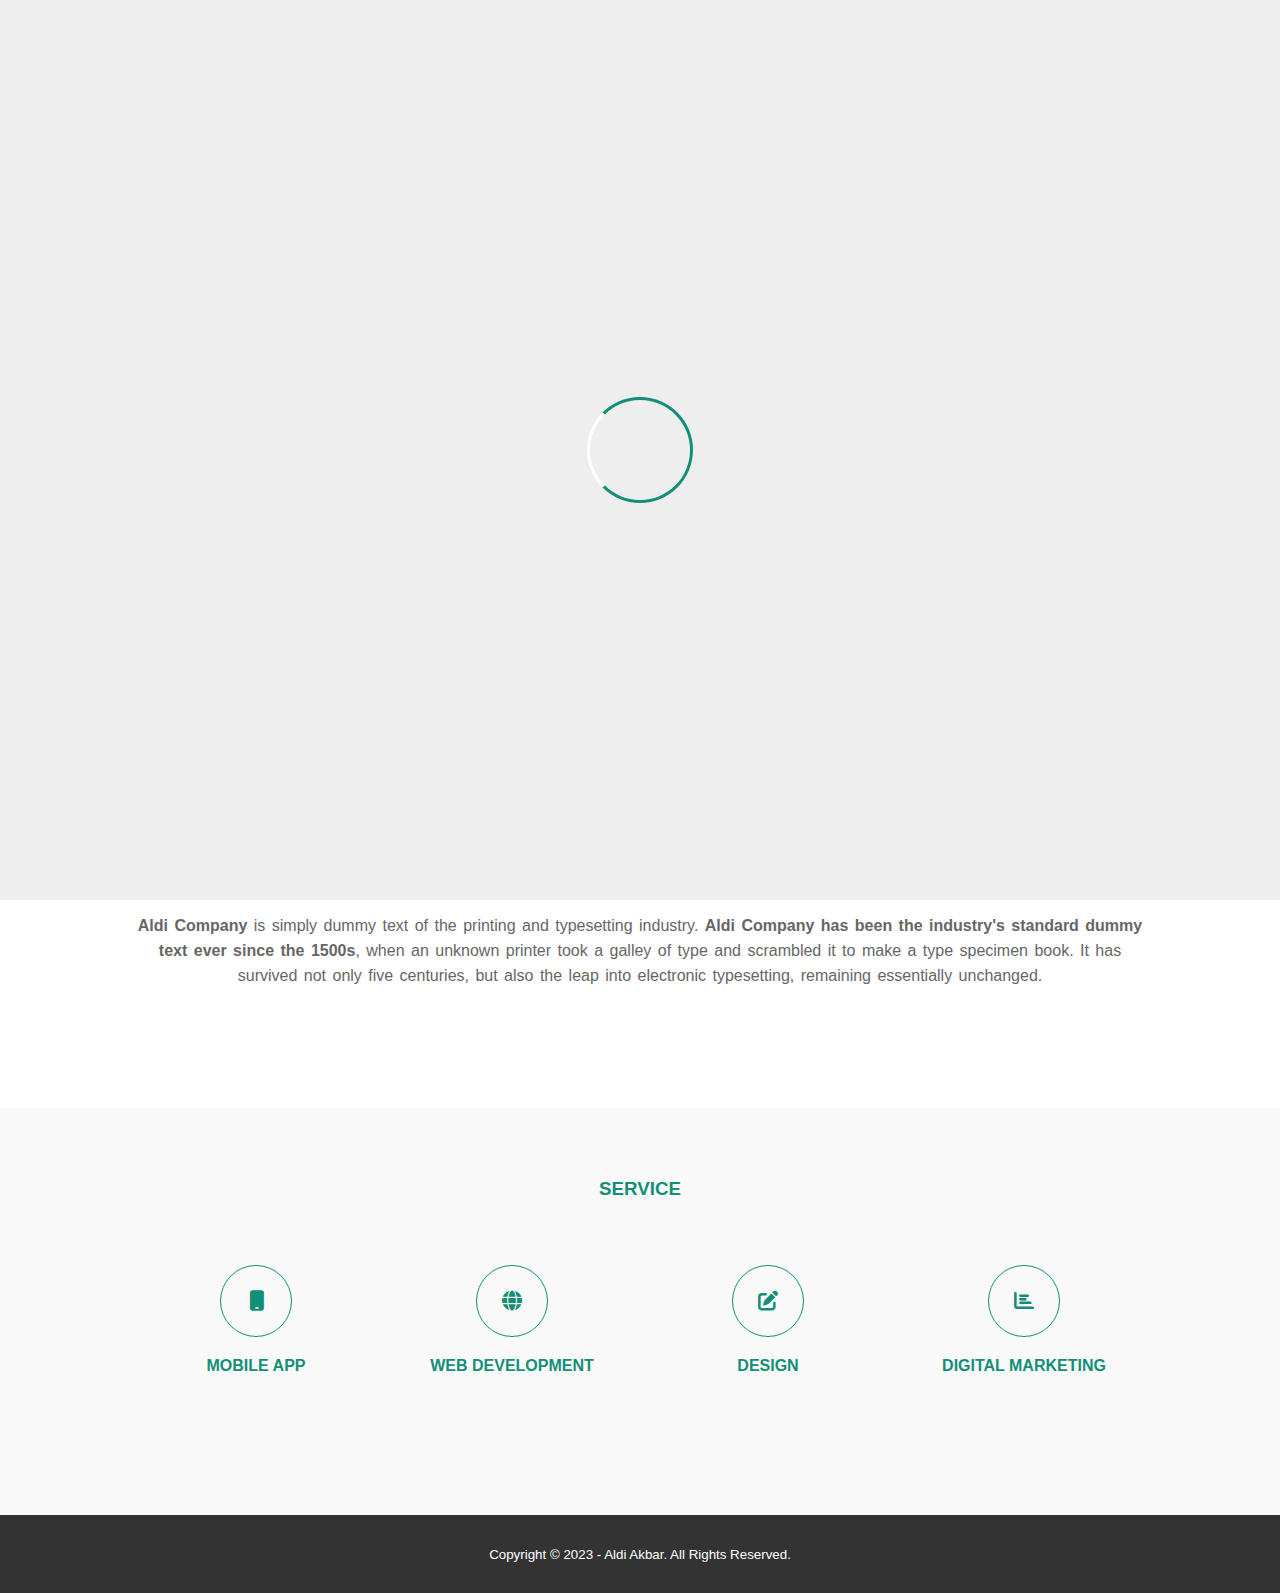
<file: index.html>
<!DOCTYPE html>
<html lang="en">
<head>
    <meta charset="UTF-8">
    <meta name="viewport" content="width=device-width, initial-scale=1.0">
    <title>Aldi Akbar</title>
    <link rel="stylesheet" type="text/css" href="css/style.css">
    <link rel="stylesheet" href="https://cdnjs.cloudflare.com/ajax/libs/font-awesome/6.4.2/css/all.min.css">
    <script src="https://code.jquery.com/jquery-3.7.0.min.js" integrity="sha256-2Pmvv0kuTBOenSvLm6bvfBSSHrUJ+3A7x6P5Ebd07/g=" crossorigin="anonymous"></script>
</head>
<body>
    <!-- loader -->
    <div class="bg-loader">
        <div class="loader">

        </div>
    </div>


    <!-- header -->
    <div class="medsos">
        <div class="container">
            <ul>
                <li><a href="#"><i class="fa-brands fa-facebook-messenger"></i></a></li>
                <li><a href="#"><i class="fa-brands fa-youtube"></i></a></li>
                <li><a href="#"><i class="fa-brands fa-twitter"></i></a></li>
            </ul>

        </div>
    </div>
    <header>
        <div class="container">
            <h1><a href="">ALDI AKBAR</a></h1>
            <ul>
                <li class="active"><a href="index.html">HOME</a></li>
                <li><a href="about.html">ABOUT</a></li>
                <li><a href="service.html">SERVICE</a></li>
                <li><a href="contact.html">CONTACT</a></li>
            </ul>
        </div>
    </header>
    <!-- banner -->
    <section class="banner">
        <h2>WELCOME TO MY WEBSITE</h2>
    </section>
    <section class="about">
        <div class="container">
            <h3>ABOUT</h3>
            <p><strong>Aldi Company</strong> is simply dummy text of the printing and typesetting industry. <strong>Aldi Company has been the industry's standard dummy text ever since the 1500s</strong>, when an unknown printer took a galley of type and scrambled it to make a type specimen book. It has survived not only five centuries, but also the leap into electronic typesetting, remaining essentially unchanged.</p>
        </div>
    </section>
    <!-- service -->
    <section class="service">
        <div class="container">
            <h3>SERVICE</h3>
            <div class="box">
                <div class="col-4">
                    <div class="icon"><i class="fa-solid fa-mobile"></i></div>
                    <h4>MOBILE APP</h4>
                </div>
                <div class="col-4">
                    <div class="icon"><i class="fa-solid fa-globe"></i></div>
                    <h4>WEB DEVELOPMENT</h4>
                </div>
                <div class="col-4">
                    <div class="icon"><i class="fa-solid fa-edit"></i></div>
                    <h4>DESIGN</h4>
                </div>
                <div class="col-4">
                    <div class="icon"><i class="fa-solid fa-chart-bar"></i></div>
                    <h4>DIGITAL MARKETING</h4>
                </div>
            </div>
        </div>
    </section>
    <!-- footer -->
    <footer>
        <div class="container">
            <small>Copyright &copy; 2023 - Aldi Akbar. All Rights Reserved.</small>
        </div>
    </footer>
    <script type="text/javascript">
        $(document).ready(function() {
        $(".bg-loader").hide();
        })

    </script>
</body>
</html>
</file>
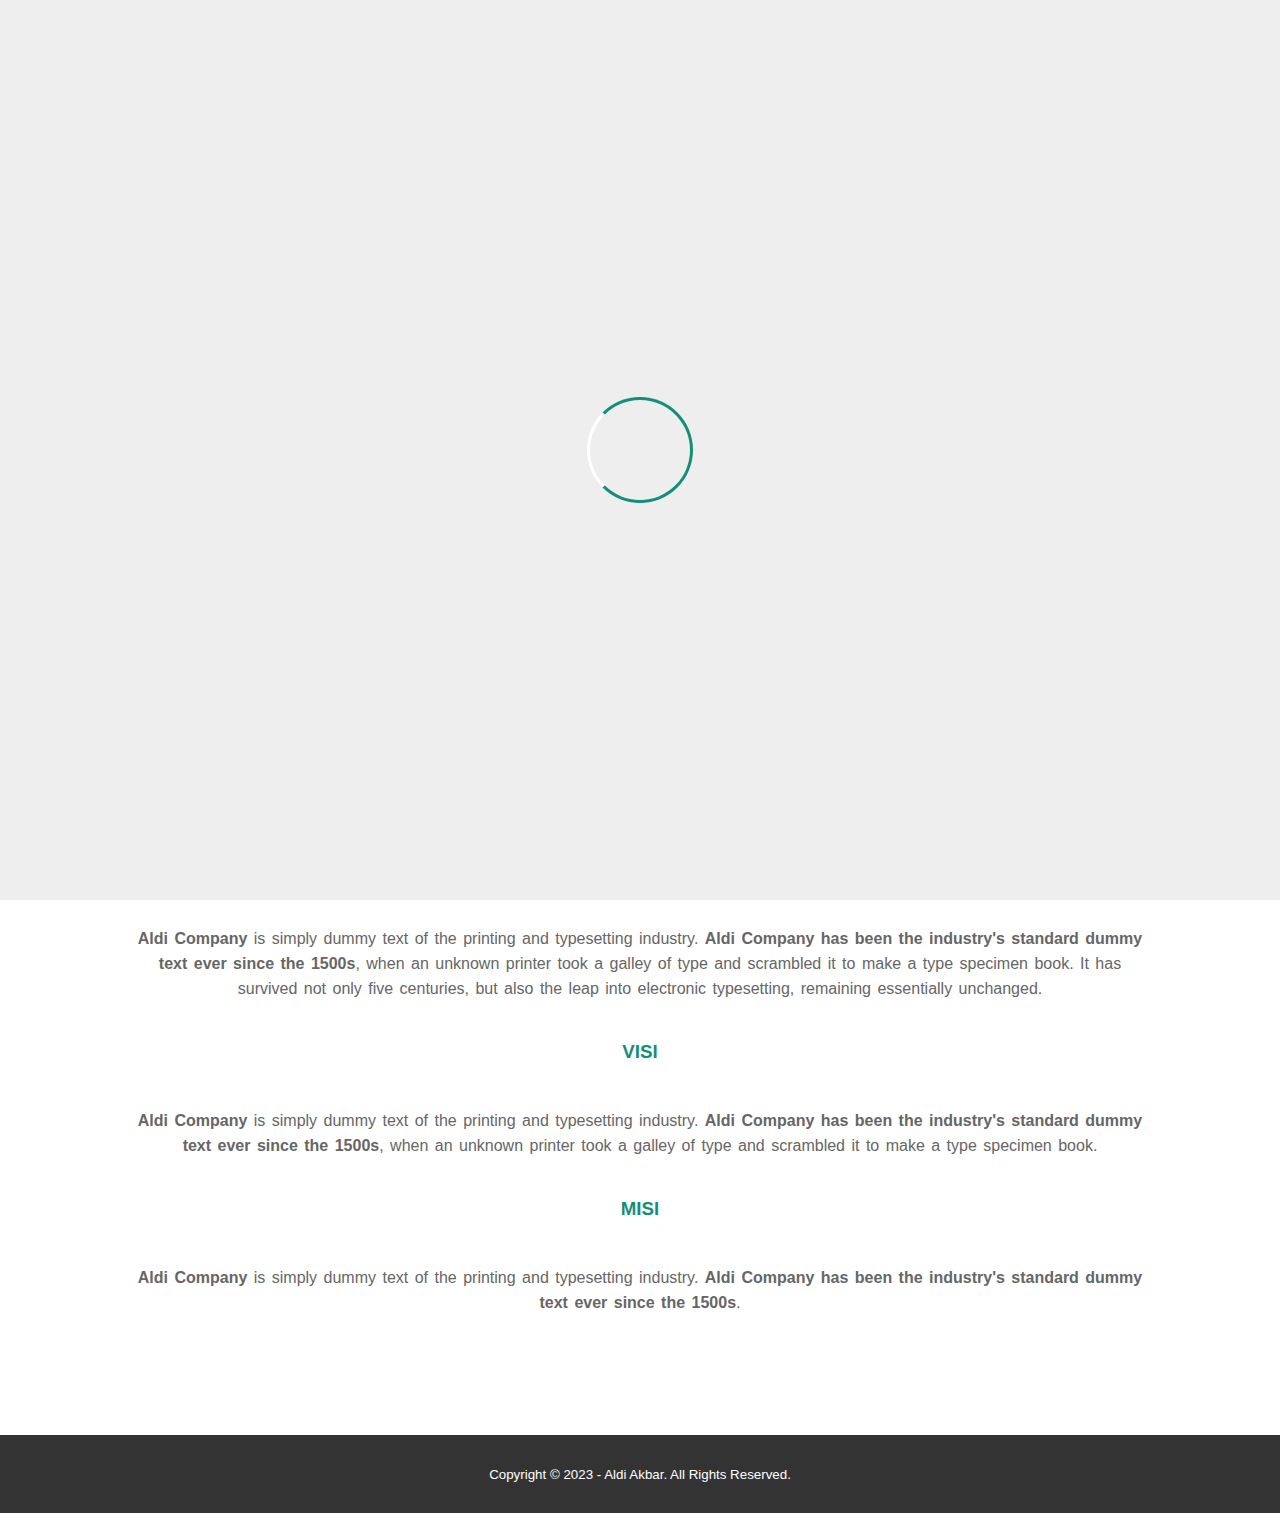
<file: about.html>
<!DOCTYPE html>
<html lang="en">
<head>
    <meta charset="UTF-8">
    <meta name="viewport" content="width=device-width, initial-scale=1.0">
    <title>Aldi Akbar</title>
    <link rel="stylesheet" type="text/css" href="css/style.css">
    <link rel="stylesheet" href="https://cdnjs.cloudflare.com/ajax/libs/font-awesome/6.4.2/css/all.min.css">
    <script src="https://code.jquery.com/jquery-3.7.0.min.js" integrity="sha256-2Pmvv0kuTBOenSvLm6bvfBSSHrUJ+3A7x6P5Ebd07/g=" crossorigin="anonymous"></script>
</head>
<body>
    <!-- loader -->
    <div class="bg-loader">
        <div class="loader">

        </div>
    </div>


    <!-- header -->
    <div class="medsos">
        <div class="container">
            <ul>
                <li><a href="#"><i class="fa-brands fa-facebook-messenger"></i></a></li>
                <li><a href="#"><i class="fa-brands fa-youtube"></i></a></li>
                <li><a href="#"><i class="fa-brands fa-twitter"></i></a></li>
            </ul>

        </div>
    </div>
    <header>
        <div class="container">
            <h1><a href="">ALDI AKBAR</a></h1>
            <ul>
                <li><a href="index.html">HOME</a></li>
                <li class="active"><a href="about.html">ABOUT</a></li>
                <li><a href="service.html">SERVICE</a></li>
                <li><a href="contact.html">CONTACT</a></li>
            </ul>
        </div>
    </header>

<!-- label -->
<section class="label">
    <div class="container">
        <p>Home / About</p>
    </div>
</section>

    <section class="about">
        <div class="container">
            <img src="img/banner.jpg" width="100%">
            <h3>ABOUT</h3>
            <p><strong>Aldi Company</strong> is simply dummy text of the printing and typesetting industry. <strong>Aldi Company has been the industry's standard dummy text ever since the 1500s</strong>, when an unknown printer took a galley of type and scrambled it to make a type specimen book. It has survived not only five centuries, but also the leap into electronic typesetting, remaining essentially unchanged.</p>
            <h3>VISI</h3>
            <p><strong>Aldi Company</strong> is simply dummy text of the printing and typesetting industry. <strong>Aldi Company has been the industry's standard dummy text ever since the 1500s</strong>, when an unknown printer took a galley of type and scrambled it to make a type specimen book.</p>
            <h3>MISI</h3>
            <p><strong>Aldi Company</strong> is simply dummy text of the printing and typesetting industry. <strong>Aldi Company has been the industry's standard dummy text ever since the 1500s</strong>. </p>
            
        </div>
    </section>
    <!-- footer -->
    <footer>
        <div class="container">
            <small>Copyright &copy; 2023 - Aldi Akbar. All Rights Reserved.</small>
        </div>
    </footer>
    <script type="text/javascript">
        $(document).ready(function() {
        $(".bg-loader").hide();
        })

    </script>
</body>
</html>
</file>
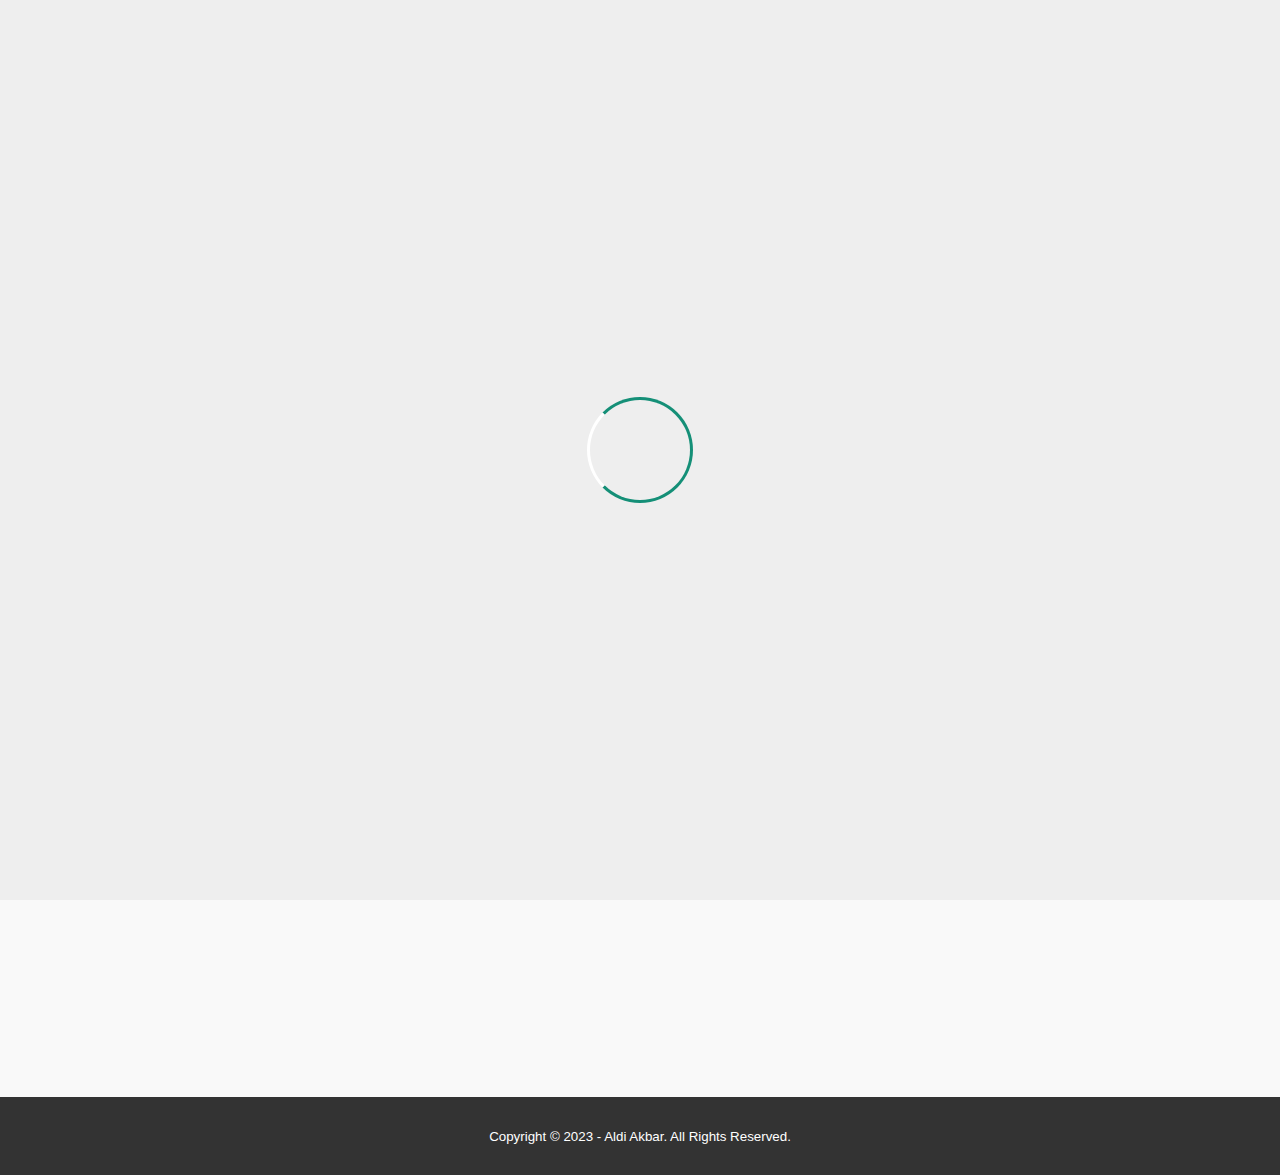
<file: contact.html>
<!DOCTYPE html>
<html lang="en">
<head>
    <meta charset="UTF-8">
    <meta name="viewport" content="width=device-width, initial-scale=1.0">
    <title>Aldi Akbar</title>
    <link rel="stylesheet" type="text/css" href="css/style.css">
    <link rel="stylesheet" href="https://cdnjs.cloudflare.com/ajax/libs/font-awesome/6.4.2/css/all.min.css">
    <script src="https://code.jquery.com/jquery-3.7.0.min.js" integrity="sha256-2Pmvv0kuTBOenSvLm6bvfBSSHrUJ+3A7x6P5Ebd07/g=" crossorigin="anonymous"></script>
</head>
<body>
    <!-- loader -->
    <div class="bg-loader">
        <div class="loader">

        </div>
    </div>


    <!-- header -->
    <div class="medsos">
        <div class="container">
            <ul>
                <li><a href="#"><i class="fa-brands fa-facebook-messenger"></i></a></li>
                <li><a href="#"><i class="fa-brands fa-youtube"></i></a></li>
                <li><a href="#"><i class="fa-brands fa-twitter"></i></a></li>
            </ul>

        </div>
    </div>
    <header>
        <div class="container">
            <h1><a href="">ALDI AKBAR</a></h1>
            <ul>
                <li><a href="index.html">HOME</a></li>
                <li><a href="about.html">ABOUT</a></li>
                <li><a href="service.html">SERVICE</a></li>
                <li class="active"><a href="contact.html">CONTACT</a></li>
            </ul>
        </div>
    </header>
   <!-- label -->
<section class="label">
    <div class="container">
        <p>Home / contact</p>
    </div>
</section>
    <!-- service -->
    <section class="service">
        <div class="container">
            <h3>CONTACT INFO</h3>
            <div class="box">
                <div class="col-4">
                    <h4>Address</h4>
                    <p>Kp.Serut RT/RW 04/03 Desa. Pamekarsari Kec. Banyuresmi Kab.GArut 44191</p>
                </div>
                <div class="col-4">
                    <h4>Email</h4>
                    <p>akbaraldi826@gmail.com</p>
                </div>
                <div class="col-4">
                    <h4>Telp.</h4>
                    <p>(021)-888-888-888</p>
                </div>
                <div class="col-4">
                    <h4>Hp.</h4>
                    <p>(+62)89-699-626-009</p>
                </div>
            </div>
            <iframe src="https://www.google.com/maps/embed?pb=!1m18!1m12!1m3!1d3958.5611830611806!2d107.91364251789263!3d-7.17661433801231!2m3!1f0!2f0!3f0!3m2!1i1024!2i768!4f13.1!3m3!1m2!1s0x2e68b14ffcc2c5b5%3A0x62e492c0aaaf9a6b!2sSerut%20home!5e0!3m2!1sid!2sid!4v1692850453798!5m2!1sid!2sid" width="100%" height="450" style="border:0;" allowfullscreen="" loading="lazy" referrerpolicy="no-referrer-when-downgrade"></iframe>
        </div>
    </section>
    <!-- footer -->
    <footer>
        <div class="container">
            <small>Copyright &copy; 2023 - Aldi Akbar. All Rights Reserved.</small>
        </div>
    </footer>
    <script type="text/javascript">
        $(document).ready(function() {
        $(".bg-loader").hide();
        })

    </script>
</body>
</html>
</file>
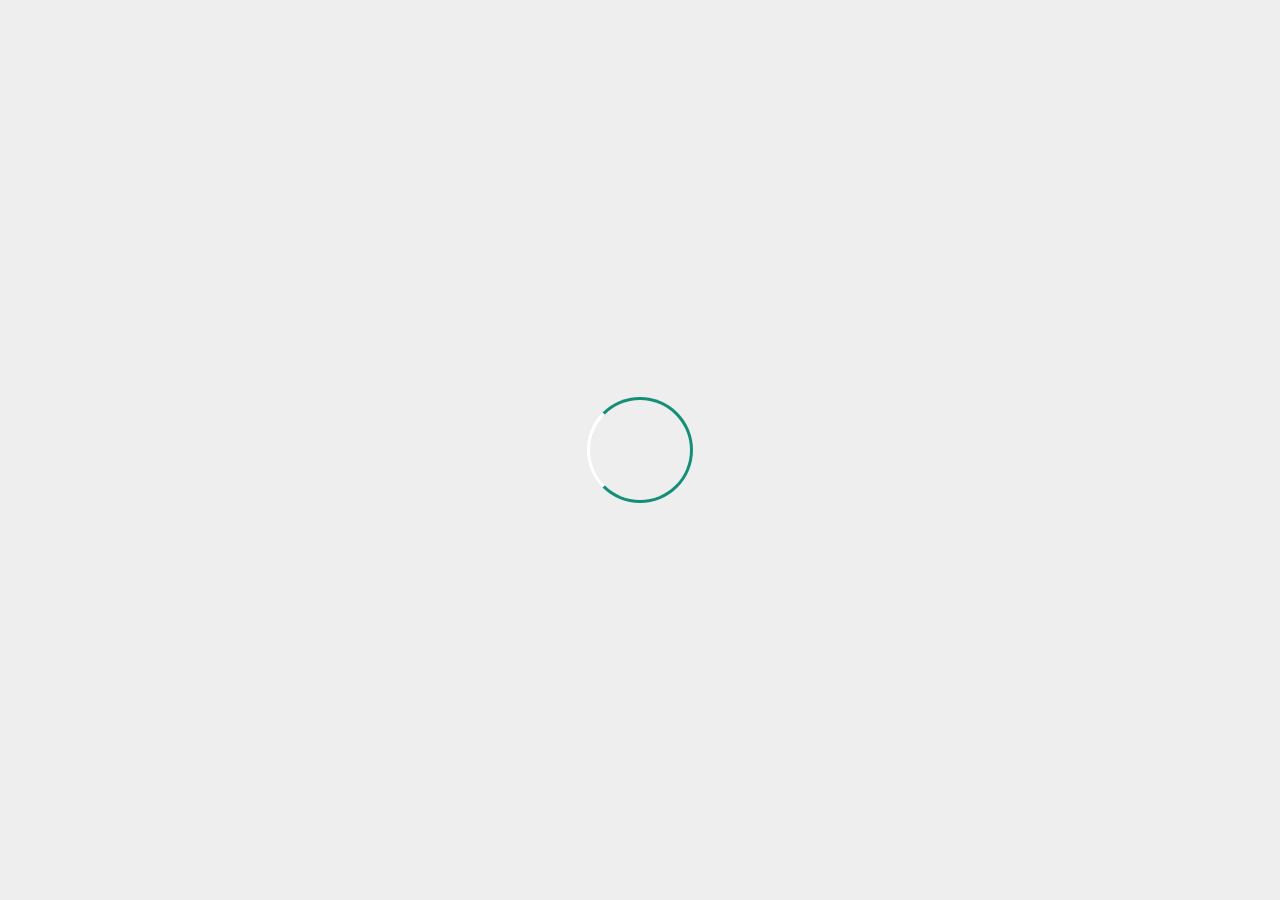
<file: service.html>
<!DOCTYPE html>
<html lang="en">
<head>
    <meta charset="UTF-8">
    <meta name="viewport" content="width=device-width, initial-scale=1.0">
    <title>Aldi Akbar</title>
    <link rel="stylesheet" type="text/css" href="css/style.css">
    <link rel="stylesheet" href="https://cdnjs.cloudflare.com/ajax/libs/font-awesome/6.4.2/css/all.min.css">
    <script src="https://code.jquery.com/jquery-3.7.0.min.js" integrity="sha256-2Pmvv0kuTBOenSvLm6bvfBSSHrUJ+3A7x6P5Ebd07/g=" crossorigin="anonymous"></script>
</head>
<body>
    <!-- loader -->
    <div class="bg-loader">
        <div class="loader">

        </div>
    </div>


    <!-- header -->
    <div class="medsos">
        <div class="container">
            <ul>
                <li><a href="#"><i class="fa-brands fa-facebook-messenger"></i></a></li>
                <li><a href="#"><i class="fa-brands fa-youtube"></i></a></li>
                <li><a href="#"><i class="fa-brands fa-twitter"></i></a></li>
            </ul>

        </div>
    </div>
    <header>
        <div class="container">
            <h1><a href="">ALDI AKBAR</a></h1>
            <ul>
                <li><a href="index.html">HOME</a></li>
                <li><a href="about.html">ABOUT</a></li>
                <li class="active"><a href="service.html">SERVICE</a></li>
                <li><a href="contact.html">CONTACT</a></li>
            </ul>
        </div>
    </header>
   <!-- label -->
<section class="label">
    <div class="container">
        <p>Home / service</p>
    </div>
</section>
    <!-- service -->
    <section class="service">
        <div class="container">
            <h3>SERVICE</h3>
            <div class="box">
                <div class="col-4">
                    <div class="icon"><i class="fa-solid fa-mobile"></i></div>
                    <h4>MOBILE APP</h4>
                </div>
                <div class="col-4">
                    <div class="icon"><i class="fa-solid fa-globe"></i></div>
                    <h4>WEB DEVELOPMENT</h4>
                </div>
                <div class="col-4">
                    <div class="icon"><i class="fa-solid fa-edit"></i></div>
                    <h4>DESIGN</h4>
                </div>
                <div class="col-4">
                    <div class="icon"><i class="fa-solid fa-chart-bar"></i></div>
                    <h4>DIGITAL MARKETING</h4>
                </div>
            </div>
        </div>
    </section>
    <!-- footer -->
    <footer>
        <div class="container">
            <small>Copyright &copy; 2023 - Aldi Akbar. All Rights Reserved.</small>
        </div>
    </footer>
    <script type="text/javascript">
        $(document).ready(function() {
        $(".bg-loader").hide();
        })

    </script>
</body>
</html>
</file>
<file: css/style.css>
* {
    padding:0;
    margin:0;
    font-family: sans-serif;
}
a {
    color: inherit;
    text-decoration: none;
}
.medsos {
    padding: 5px 0;
    background-color: #148f77;
}
.medsos ul li {
    display: inline-block;
    color: white;
    margin: 15px;
}
.container {
    width: 80%;
    margin: 0 auto;
}
.container::after {
    content:'';
    display: block;
    clear: both;
}
header h1 {
    float: left;
    padding: 20px 0;
    color: #148f77;
}
header ul {
    float: right;
}
header ul li {
    display: inline-block;
}
header ul li a {
    padding: 30px 25px;
    display: inline-block;
}
header ul li a:hover {
    background-color:#148f77;
    color: #fff;
}
.active {
    background-color:#148f77;
    color: #fff;
}
.banner {
    height: 60vh;
    background-image: url('../img/banner.jpg');
    background-size: cover;
    position: relative;
    display: flex;
    justify-content: center;
    align-items: center;
}
.banner::after {
    content: '';
    display: block;
    position: absolute;
    top: 0;
    left: 0;
    right: 0;
    bottom: 0;
    background-color: rgba(20, 143, 119, .4);
}
.banner h2 {
    color: #fff;
    z-index: 1;
    padding: 20px 25px;
    border: 3px solid #fff;
}
section {
    padding: 50px 0;
}
section h3 {
    text-align: center;
    padding: 20px 0;
    color: #148f77;
    margin-bottom: 25px;
}
.about,
.service {
    padding-bottom: 100px;
}
.about p {
    color: #666;
    word-spacing: 2px;
    line-height: 25px;
    text-align: center;
    margin-bottom: 20px;
}
.service {
    background-color: #f9f9f9;
}
.box {
    /* border: 1px solid; */
    color: #148f77;
}
.box::after {
    content: '';
    display: block;
    clear: both;
}
.box .col-4 {
    width: 25%;
    padding: 20px;
    box-sizing: border-box;
    /* border: 1px solid; */
    text-align: center;
    float: left;
}
.icon {
    width: 70px;
    height: 70px;
    border: 1px solid;
    border-radius: 50%;
    text-align: center;
    line-height: 70px;
    font-size: 20px;
    margin: 0 auto;

}
.box .col-4 h4 {
    margin: 20px 0;
}
footer {
    padding: 30px 0;
    background-color: #333;
    color: #fff;
    text-align: center;
}
.bg-loader {
    background-color: #eee;
    position: fixed;
    top: 0;
    left: 0;
    right: 0;
    bottom: 0;
    z-index: 9999;
    display: flex;
    justify-content: center;
    align-items: center;
}
.bg-loader .loader {
    width: 100px;
    height: 100px;
    border: 3px solid #fff;
    border-radius: 50%;
    border-top-color: #148f77;
    border-right-color: #148f77;
    border-bottom-color: #148f77;
    animation: puterin .7s linear infinite;
}
.label {
    background-color: #148f77;
    color: #fff;
}

@keyframes puterin {
    100% {
        transform: rotate(360deg);
    }
}
@media screen and (max-width: 768px){
    .container {
        width: 90%;
    }
    header h1 {
        text-align: center;
        float: none;
    }
    header ul {
        text-align: center;
        float: none;
    }
    .box .col-4 {
        width: 100%;
        float: none;
        margin-bottom: 20px;
    }
}
</file>
